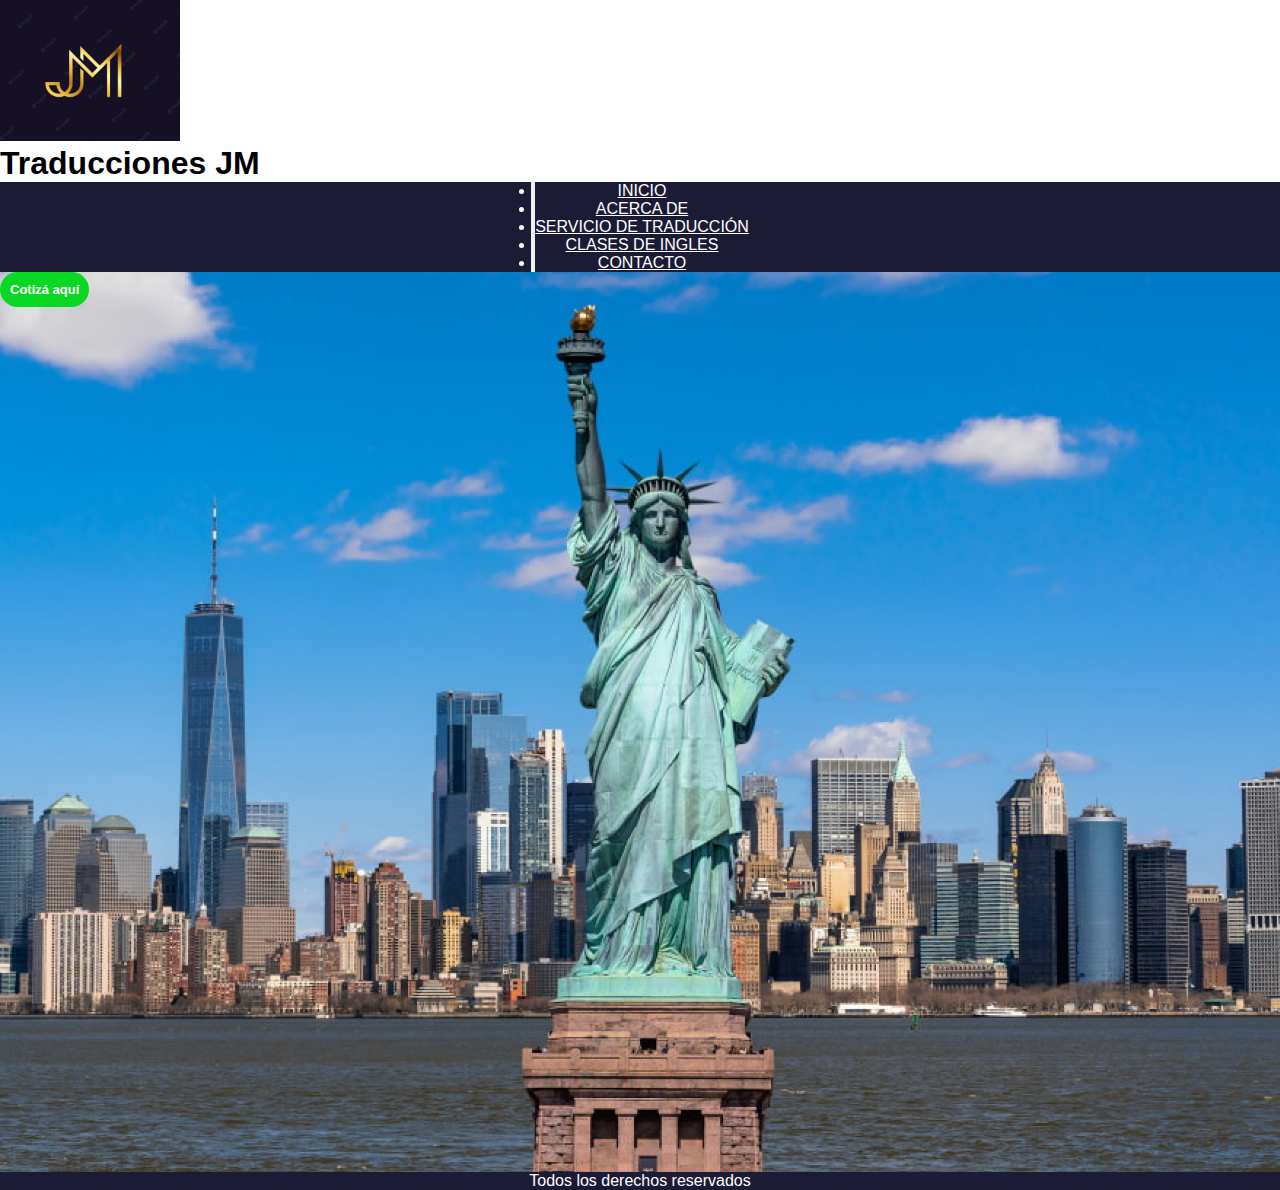
<file: index.html>
<!DOCTYPE html>
<html lang="es">
<head>
    <meta charset="UTF-8">
    <meta http-equiv="X-UA-Compatible" content="IE=edge">
    <meta name="viewport" content="width=device-width, initial-scale=1.0">
    <title>JM Traducciones</title>
    <link rel="stylesheet" href="./style/style.css">
    <!-- CSS only -->
<link href="https://cdn.jsdelivr.net/npm/bootstrap@5.2.0/dist/css/bootstrap.min.css" rel="stylesheet" 
integrity="sha384-gH2yIJqKdNHPEq0n4Mqa/HGKIhSkIHeL5AyhkYV8i59U5AR6csBvApHHNl/vI1Bx" crossorigin="anonymous">
</head>
<body class="col-12 ml-6">
    <div class="row col-12">
        <div class="col-3 "><img src="./img/jm.png" alt="logoJM" width="180" height="auto" class="img-fluid"></div>
        <div class="col-9 row justify-content-center align-items-center minh-100"><h1 class="titulouno text-center">Traducciones JM</h1></div>
    </div>
    <nav class="navbar navbar-expand-lg bg-light">
        <div id="barra" class="container-fluid">
            <a class="navbar-brand" href="#">MENU</a>
          <button class="navbar-toggler" type="button" data-bs-toggle="collapse" data-bs-target="#navbarNav" aria-controls="navbarNav" aria-expanded="false" aria-label="Toggle navigation">
            <span id="span" class="navbar-toggler-icon"></span>
          </button>
          <div  class="collapse navbar-collapse" id="navbarNav">
            <ul class="navbar-nav">
              <li class="nav-item">
                <a class="nav-link active text-white mx-5" aria-current="page" href="#">INICIO</a>
              </li>
              <li class="nav-item">
                <a class="nav-link text-white mx-5" href="./page/acercaDe.html">ACERCA DE</a>
              </li>
              <li class="nav-item">
                <a class="nav-link text-white mx-5" href="./page/servicioDeTraduccion.html">SERVICIO DE TRADUCCIÓN</a>
              </li>
              <li class="nav-item">
                <a class="nav-link  text-white mx-5" href="./page/clasesDeIngles.html">CLASES DE INGLES</a>
              </li>
              </li>
              <li class="nav-item">
                <a class="nav-link  text-white mx-5" href="./page/contacto.html">CONTACTO</a>
              </li>
              </ul>
          </div>
        </div>
      </nav>
    <main>
    <section class="btn">
        <div  class="btnu">
            <h3 id="botonCotiza" class="position-absolute bottom-0 start-50 translate-middle"><a href="https://api.whatsapp.com/send?phone=54911&text=Hola,%20vi%20un%20anuncio%20en%20Facebook%20y%20quisiera%20conocer%20m%C3%A1s%20sobre%20tus%20productos"> Cotizá aquí</a></h3>
        </div>
    </section>
    </main>
    <footer>Todos los derechos reservados</footer>
    <script src="https://cdn.jsdelivr.net/npm/bootstrap@5.2.0/dist/js/bootstrap.bundle.min.js" integrity="sha384-A3rJD856KowSb7dwlZdYEkO39Gagi7vIsF0jrRAoQmDKKtQBHUuLZ9AsSv4jD4Xa" crossorigin="anonymous"></script>
</body>
</html>
</file>
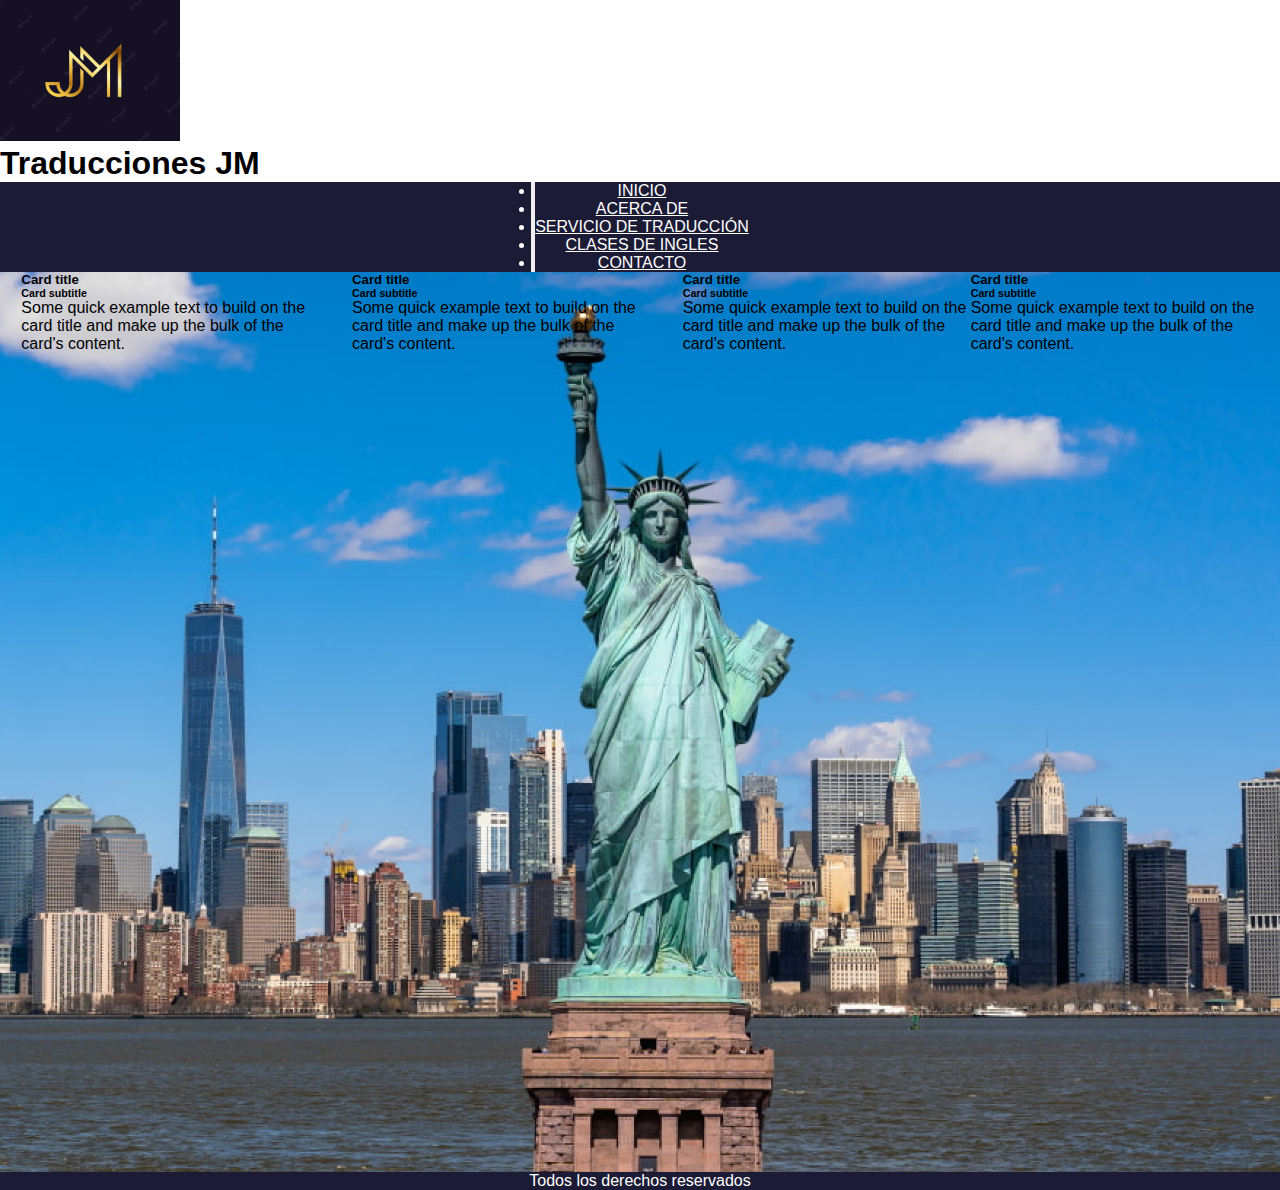
<file: page/acercaDe.html>
<!DOCTYPE html>
<html lang="es">
<head>
    <meta charset="UTF-8">
    <meta http-equiv="X-UA-Compatible" content="IE=edge">
    <meta name="viewport" content="width=device-width, initial-scale=1.0">
    <title>JM Traducciones</title>
    <link rel="stylesheet" href="../style/style.css">
    <!-- CSS only -->
<link href="https://cdn.jsdelivr.net/npm/bootstrap@5.2.0/dist/css/bootstrap.min.css" rel="stylesheet" 
integrity="sha384-gH2yIJqKdNHPEq0n4Mqa/HGKIhSkIHeL5AyhkYV8i59U5AR6csBvApHHNl/vI1Bx" crossorigin="anonymous">
</head>
<body class="col-12 ml-6">
    <div class="row col-12">
        <div class="col-3 "><img src="../img/jm.png" alt="logoJM" width="180" height="auto" class="img-fluid"></div>
        <div class="col-9 row justify-content-center align-items-center minh-100"><h1 class="titulouno text-center">Traducciones JM</h1></div>
    </div>
    <nav class="navbar navbar-expand-lg bg-light">
        <div id="barra" class="container-fluid">
            <a class="navbar-brand" href="#">MENU</a>
          <button class="navbar-toggler" type="button" data-bs-toggle="collapse" data-bs-target="#navbarNav" aria-controls="navbarNav" aria-expanded="false" aria-label="Toggle navigation">
            <span id="span" class="navbar-toggler-icon"></span>
          </button>
          <div  class="collapse navbar-collapse" id="navbarNav">
            <ul class="navbar-nav">
              <li class="nav-item">
                <a class="nav-link active text-white mx-5" aria-current="page" href="../index.html">INICIO</a>
              </li>
              <li class="nav-item">
                <a class="nav-link text-white mx-5" href="#">ACERCA DE</a>
              </li>
              <li class="nav-item">
                <a class="nav-link text-white mx-5" href="./servicioDeTraduccion.html">SERVICIO DE TRADUCCIÓN</a>
              </li>
              <li class="nav-item">
                <a class="nav-link  text-white mx-5" href="./servicioDeTraduccion.html">CLASES DE INGLES</a>
              </li>
              </li>
              <li class="nav-item">
                <a class="nav-link  text-white mx-5" href="./contacto.html">CONTACTO</a>
              </li>
              </ul>
          </div>
        </div>
      </nav>
    <main >
      <section id="caja" class="row mx-3" >

        <div class="card mt-2" style="width: 18rem;">
          <div class="card-body">
            <h5 class="card-title">Card title</h5>
            <h6 class="card-subtitle mb-2 text-muted">Card subtitle</h6>
            <p class="card-text">Some quick example text to build on the card title and make up the bulk of the card's content.</p>
          </div>
        </div>
  
        <div class="card mt-3" style="width: 18rem;">
          <div class="card-body">
            <h5 class="card-title">Card title</h5>
            <h6 class="card-subtitle mb-2 text-muted">Card subtitle</h6>
            <p class="card-text">Some quick example text to build on the card title and make up the bulk of the card's content.</p>
          </div>
          
        </div>
        <section id="cajaDos" class="row mt-5" >
  
          <div class="card mt-3" style="width: 18rem;">
            <div class="card-body">
              <h5 class="card-title">Card title</h5>
              <h6 class="card-subtitle mb-2 text-muted">Card subtitle</h6>
              <p class="card-text">Some quick example text to build on the card title and make up the bulk of the card's content.</p>
            </div>
          </div>
    
          <div class="card mt-3" style="width: 18rem;">
            <div class="card-body">
              <h5 class="card-title">Card title</h5>
              <h6 class="card-subtitle mb-2 text-muted">Card subtitle</h6>
              <p class="card-text">Some quick example text to build on the card title and make up the bulk of the card's content.</p>
            </div>
            
          </div>
      </section>
      </main>
      <footer>Todos los derechos reservados</footer>
    <script src="https://cdn.jsdelivr.net/npm/bootstrap@5.2.0/dist/js/bootstrap.bundle.min.js" integrity="sha384-A3rJD856KowSb7dwlZdYEkO39Gagi7vIsF0jrRAoQmDKKtQBHUuLZ9AsSv4jD4Xa" crossorigin="anonymous"></script>
</body>
</html>
</file>
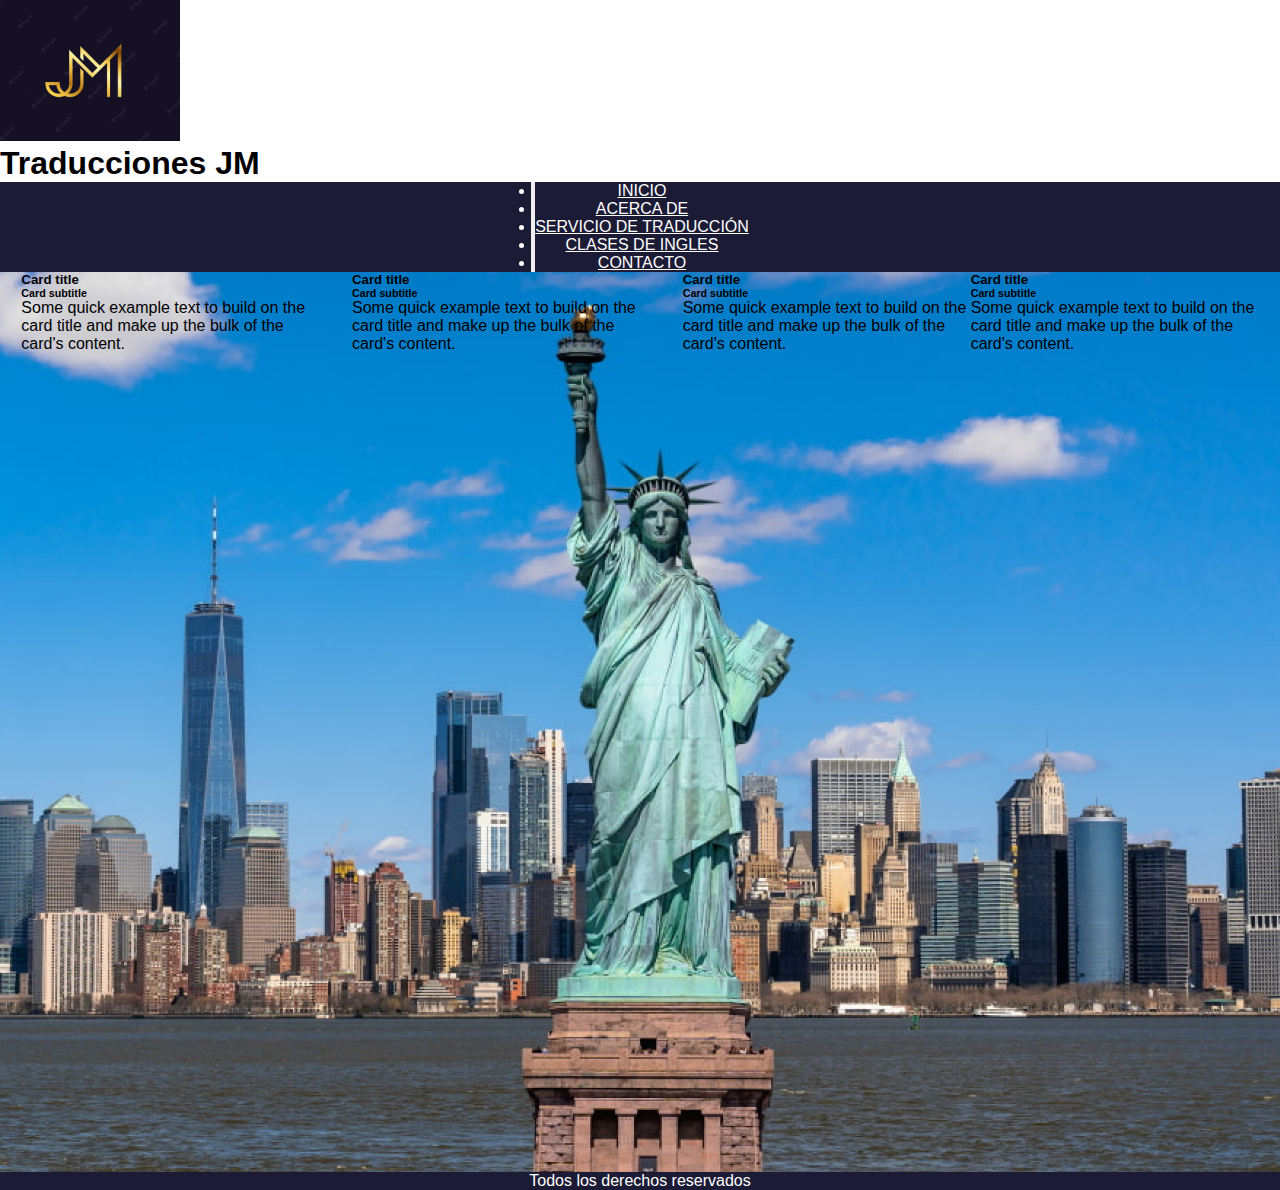
<file: page/clasesDeIngles.html>
<!DOCTYPE html>
<html lang="es">
<head>
    <meta charset="UTF-8">
    <meta http-equiv="X-UA-Compatible" content="IE=edge">
    <meta name="viewport" content="width=device-width, initial-scale=1.0">
    <title>JM Traducciones</title>
    <link rel="stylesheet" href="../style/style.css">
    <!-- CSS only -->
<link href="https://cdn.jsdelivr.net/npm/bootstrap@5.2.0/dist/css/bootstrap.min.css" rel="stylesheet" 
integrity="sha384-gH2yIJqKdNHPEq0n4Mqa/HGKIhSkIHeL5AyhkYV8i59U5AR6csBvApHHNl/vI1Bx" crossorigin="anonymous">
</head>
<body class="col-12 ml-6">
    <div class="row col-12">
        <div class="col-3 "><img src="../img/jm.png" alt="logoJM" width="180" height="auto" class="img-fluid"></div>
        <div class="col-9 row justify-content-center align-items-center minh-100"><h1 class="titulouno text-center">Traducciones JM</h1></div>
    </div>
    <nav class="navbar navbar-expand-lg bg-light">
        <div id="barra" class="container-fluid">
            <a class="navbar-brand" href="#">MENU</a>
          <button class="navbar-toggler" type="button" data-bs-toggle="collapse" data-bs-target="#navbarNav" aria-controls="navbarNav" aria-expanded="false" aria-label="Toggle navigation">
            <span id="span" class="navbar-toggler-icon"></span>
          </button>
          <div  class="collapse navbar-collapse" id="navbarNav">
            <ul class="navbar-nav">
              <li class="nav-item">
                <a class="nav-link active text-white mx-5" aria-current="page" href="../index.html">INICIO</a>
              </li>
              <li class="nav-item">
                <a class="nav-link text-white mx-5" href="./acercaDe.html">ACERCA DE</a>
              </li>
              <li class="nav-item">
                <a class="nav-link text-white mx-5" href="./servicioDeTraduccion.html">SERVICIO DE TRADUCCIÓN</a>
              </li>
              <li class="nav-item">
                <a class="nav-link  text-white mx-5" href="#">CLASES DE INGLES</a>
              </li>
              </li>
              <li class="nav-item">
                <a class="nav-link  text-white mx-5" href="./contacto.html">CONTACTO</a>
              </li>
              </ul>
          </div>
        </div>
      </nav>
    <main class="">
    <section id="caja" class="row mx-3" >

      <div class="card mt-2" style="width: 18rem;">
        <div class="card-body">
          <h5 class="card-title">Card title</h5>
          <h6 class="card-subtitle mb-2 text-muted">Card subtitle</h6>
          <p class="card-text">Some quick example text to build on the card title and make up the bulk of the card's content.</p>
        </div>
      </div>

      <div class="card mt-3" style="width: 18rem;">
        <div class="card-body">
          <h5 class="card-title">Card title</h5>
          <h6 class="card-subtitle mb-2 text-muted">Card subtitle</h6>
          <p class="card-text">Some quick example text to build on the card title and make up the bulk of the card's content.</p>
        </div>
        
      </div>
      <section id="cajaDos" class="row mt-5" >

        <div class="card mt-3" style="width: 18rem;">
          <div class="card-body">
            <h5 class="card-title">Card title</h5>
            <h6 class="card-subtitle mb-2 text-muted">Card subtitle</h6>
            <p class="card-text">Some quick example text to build on the card title and make up the bulk of the card's content.</p>
          </div>
        </div>
  
        <div class="card mt-3" style="width: 18rem;">
          <div class="card-body">
            <h5 class="card-title">Card title</h5>
            <h6 class="card-subtitle mb-2 text-muted">Card subtitle</h6>
            <p class="card-text">Some quick example text to build on the card title and make up the bulk of the card's content.</p>
          </div>
          
        </div>
    </section>
    </main>
    <footer>Todos los derechos reservados</footer>
    <script src="https://cdn.jsdelivr.net/npm/bootstrap@5.2.0/dist/js/bootstrap.bundle.min.js" integrity="sha384-A3rJD856KowSb7dwlZdYEkO39Gagi7vIsF0jrRAoQmDKKtQBHUuLZ9AsSv4jD4Xa" crossorigin="anonymous"></script>
</body>
</html>
</file>
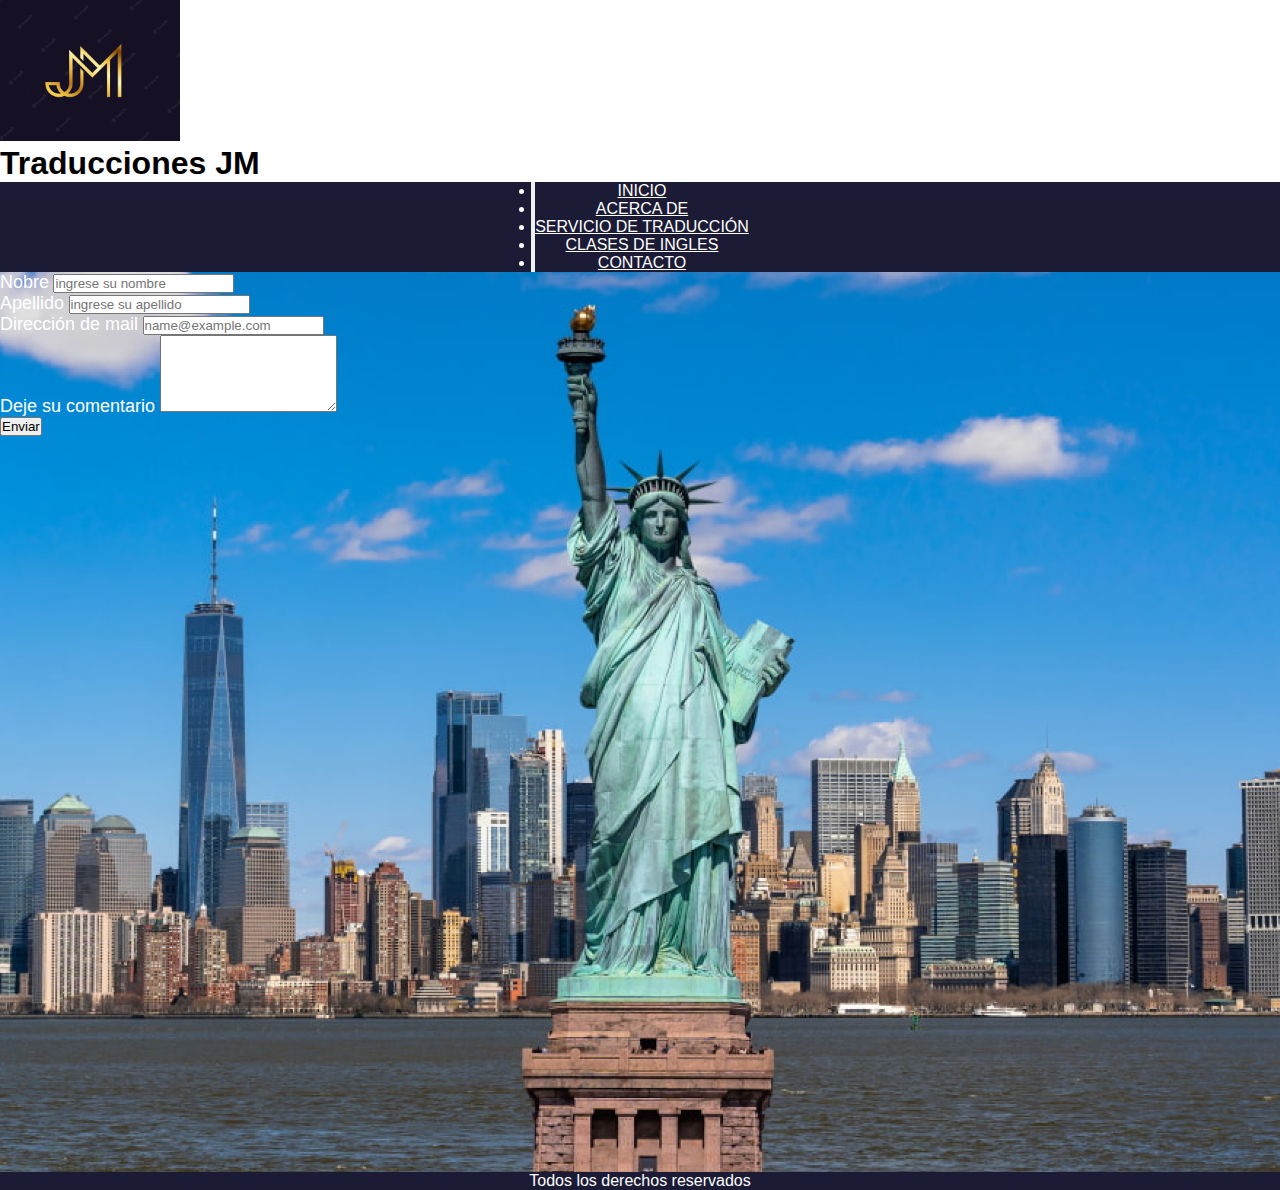
<file: page/contacto.html>
<!DOCTYPE html>
<html lang="es">
<head>
    <meta charset="UTF-8">
    <meta http-equiv="X-UA-Compatible" content="IE=edge">
    <meta name="viewport" content="width=device-width, initial-scale=1.0">
    <title>JM Traducciones</title>
    <link rel="stylesheet" href="../style/style.css">
    <!-- CSS only -->
<link href="https://cdn.jsdelivr.net/npm/bootstrap@5.2.0/dist/css/bootstrap.min.css" rel="stylesheet" 
integrity="sha384-gH2yIJqKdNHPEq0n4Mqa/HGKIhSkIHeL5AyhkYV8i59U5AR6csBvApHHNl/vI1Bx" crossorigin="anonymous">
</head>
<body class="col-12 ml-6">
    <div class="row col-12">
        <div class="col-3 "><img src="../img/jm.png" alt="logoJM" width="180" height="auto" class="img-fluid"></div>
        <div class="col-9 row justify-content-center align-items-center minh-100"><h1 class="titulouno text-center">Traducciones JM</h1></div>
    </div>
    <nav class="navbar navbar-expand-lg bg-light">
        <div id="barra" class="container-fluid">
            <a class="navbar-brand" href="#">MENU</a>
          <button class="navbar-toggler" type="button" data-bs-toggle="collapse" data-bs-target="#navbarNav" aria-controls="navbarNav" aria-expanded="false" aria-label="Toggle navigation">
            <span id="span" class="navbar-toggler-icon"></span>
          </button>
          <div  class="collapse navbar-collapse" id="navbarNav">
            <ul class="navbar-nav">
              <li class="nav-item">
                <a class="nav-link active text-white mx-5" aria-current="page" href="../index.html">INICIO</a>
              </li>
              <li class="nav-item">
                <a class="nav-link text-white mx-5" href="./acercaDe.html">ACERCA DE</a>
              </li>
              <li class="nav-item">
                <a class="nav-link text-white mx-5" href="./servicioDeTraduccion.html">SERVICIO DE TRADUCCIÓN</a>
              </li>
              <li class="nav-item">
                <a class="nav-link  text-white mx-5" href="./clasesDeIngles.html">CLASES DE INGLES</a>
              </li>
              </li>
              <li class="nav-item">
                <a class="nav-link  text-white mx-5" href="#">CONTACTO</a>
              </li>
              </ul>
          </div>
        </div>
      </nav>
    <main >
    <section class="contFor">
      <form class=" row col-4">

        <div class="form-group">
            <label for="exampleFormControlInput1">Nobre</label>
          <input type="email" class="form-control" id="exampleFormControlInput1" placeholder="ingrese su nombre">
        </div>
        <div class="form-group">
            <label for="exampleFormControlInput1">Apellido</label>
          <input type="email" class="form-control" id="exampleFormControlInput1" placeholder="ingrese su apellido">
        </div>
          <label for="exampleFormControlInput1">Dirección de mail</label>
          <input type="email" class="form-control" id="exampleFormControlInput1" placeholder="name@example.com">
        </div>
        <div class="form-group">
        </div>
        <div class="form-group">
          <label for="exampleFormControlTextarea1">Deje su comentario</label>
          <textarea class="form-control" id="exampleFormControlTextarea1" rows="5"></textarea>
        </div>
        <div class="col-auto mt-2">
            <button type="submit" class="btn btn-primary">Enviar</button>
          </div>
      </form>  
    </section>
    
    </main>
    <footer>Todos los derechos reservados</footer>
    <script src="https://cdn.jsdelivr.net/npm/bootstrap@5.2.0/dist/js/bootstrap.bundle.min.js" integrity="sha384-A3rJD856KowSb7dwlZdYEkO39Gagi7vIsF0jrRAoQmDKKtQBHUuLZ9AsSv4jD4Xa" crossorigin="anonymous"></script>
</body>
</html>
</file>
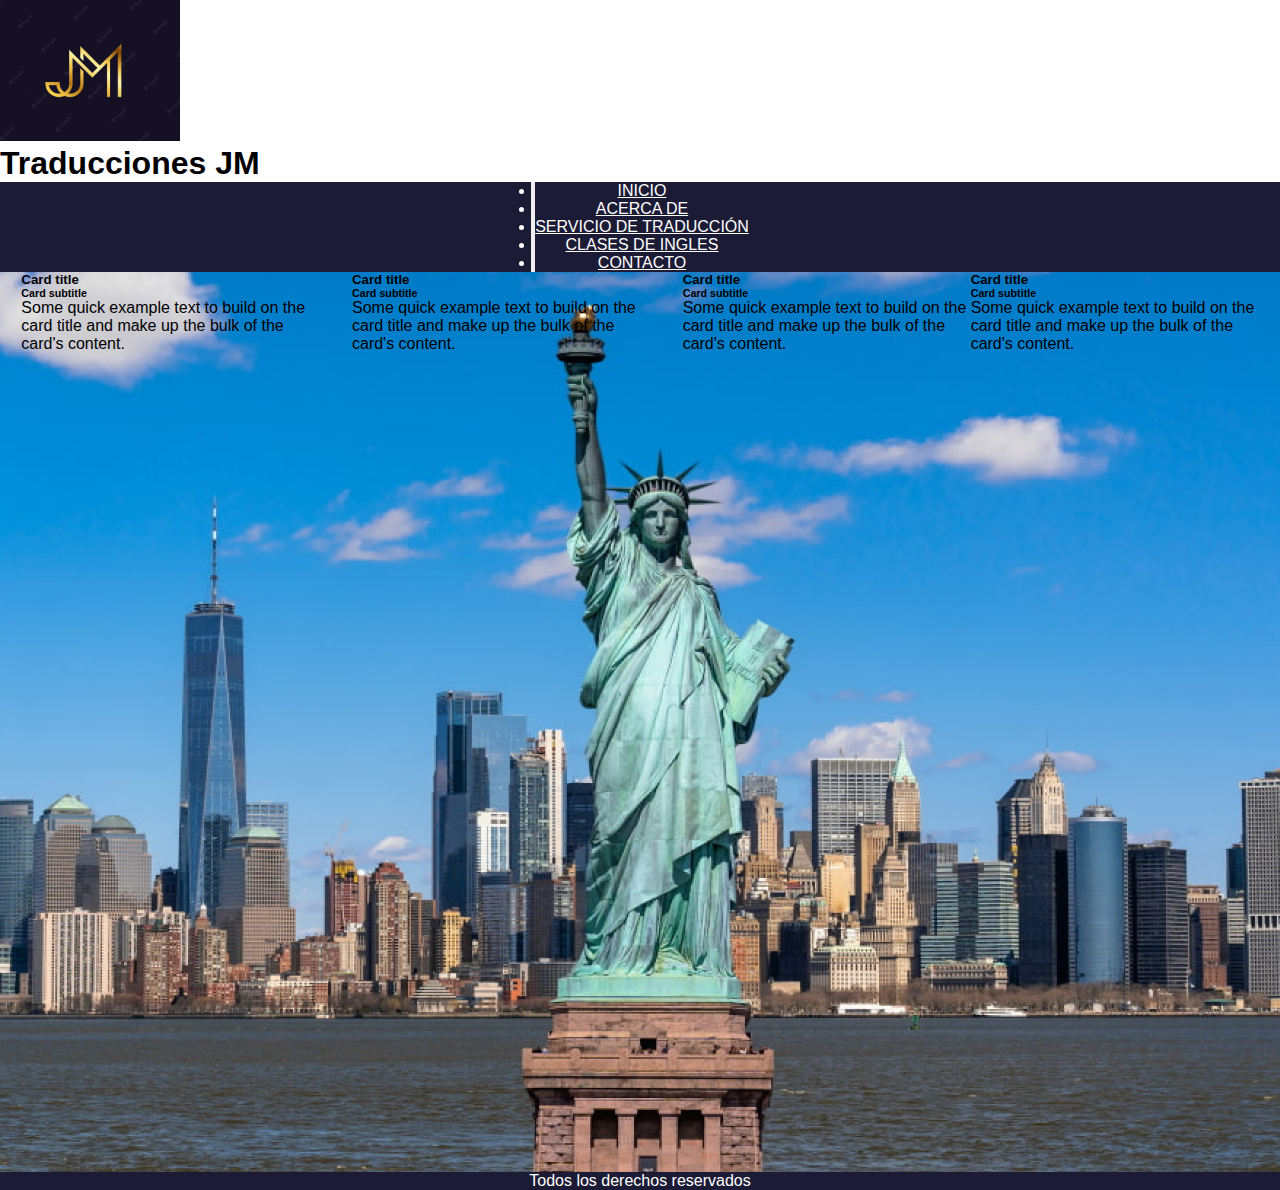
<file: page/servicioDeTraduccion.html>
<!DOCTYPE html>
<html lang="en">
<head>
    <meta charset="UTF-8">
    <meta http-equiv="X-UA-Compatible" content="IE=edge">
    <meta name="viewport" content="width=device-width, initial-scale=1.0">
    <title>JM Traducciones</title>
    <link rel="stylesheet" href="../style/style.css">
    <!-- CSS only -->
<link href="https://cdn.jsdelivr.net/npm/bootstrap@5.2.0/dist/css/bootstrap.min.css" rel="stylesheet" 
integrity="sha384-gH2yIJqKdNHPEq0n4Mqa/HGKIhSkIHeL5AyhkYV8i59U5AR6csBvApHHNl/vI1Bx" crossorigin="anonymous">
</head>
<body class="col-12 ml-6">

    <div class="row col-12">
        <div class="col-3 "><img src="../img/jm.png" alt="logoJM" width="180" height="auto" class="img-fluid"></div>
        <div class="col-9 row justify-content-center align-items-center minh-100"><h1 class="titulouno text-center">Traducciones JM</h1></div>
    </div>
    
    <nav class="navbar navbar-expand-lg bg-light">
        <div id="barra" class="container-fluid">
            <a class="navbar-brand" href="#">MENU</a>
          <button class="navbar-toggler" type="button" data-bs-toggle="collapse" data-bs-target="#navbarNav" aria-controls="navbarNav" aria-expanded="false" aria-label="Toggle navigation">
            <span id="span" class="navbar-toggler-icon"></span>
          </button>
          <div  class="collapse navbar-collapse" id="navbarNav">
            <ul class="navbar-nav">
              <li class="nav-item">
                <a class="nav-link active text-white mx-5" aria-current="page" href="../index.html">INICIO</a>
              </li>
              <li class="nav-item">
                <a class="nav-link text-white mx-5" href="./acercaDe.html">ACERCA DE</a>
              </li>
              <li class="nav-item">
                <a class="nav-link text-white mx-5" href="#">SERVICIO DE TRADUCCIÓN</a>
              </li>
              <li class="nav-item">
                <a class="nav-link  text-white mx-5" href="./clasesDeIngles.html">CLASES DE INGLES</a>
              </li>
              </li>
              <li class="nav-item">
                <a class="nav-link  text-white mx-5" href="./contacto.html">CONTACTO</a>
              </li>
              </ul>
          </div>
        </div>
      </nav>
    <main >
    <section id="caja" class="row mx-3" >

      <div class="card mt-2" style="width: 18rem;">
        <div class="card-body">
          <h5 class="card-title">Card title</h5>
          <h6 class="card-subtitle mb-2 text-muted">Card subtitle</h6>
          <p class="card-text">Some quick example text to build on the card title and make up the bulk of the card's content.</p>
        </div>
      </div>

      <div class="card mt-3" style="width: 18rem;">
        <div class="card-body">
          <h5 class="card-title">Card title</h5>
          <h6 class="card-subtitle mb-2 text-muted">Card subtitle</h6>
          <p class="card-text">Some quick example text to build on the card title and make up the bulk of the card's content.</p>
        </div>
        
      </div>
      <section id="cajaDos" class="row mt-5" >

        <div class="card mt-3" style="width: 18rem;">
          <div class="card-body">
            <h5 class="card-title">Card title</h5>
            <h6 class="card-subtitle mb-2 text-muted">Card subtitle</h6>
            <p class="card-text">Some quick example text to build on the card title and make up the bulk of the card's content.</p>
          </div>
        </div>
  
        <div class="card mt-3" style="width: 18rem;">
          <div class="card-body">
            <h5 class="card-title">Card title</h5>
            <h6 class="card-subtitle mb-2 text-muted">Card subtitle</h6>
            <p class="card-text">Some quick example text to build on the card title and make up the bulk of the card's content.</p>
          </div>
          
        </div>
    </section>
    </main>
    <footer>Todos los derechos reservados</footer>
    <script src="https://cdn.jsdelivr.net/npm/bootstrap@5.2.0/dist/js/bootstrap.bundle.min.js" integrity="sha384-A3rJD856KowSb7dwlZdYEkO39Gagi7vIsF0jrRAoQmDKKtQBHUuLZ9AsSv4jD4Xa" crossorigin="anonymous"></script>
</body>
</html>
</file>
<file: style/style.css>
*{
    box-sizing: border-box;
    margin: 0px;
    padding: 0px;
    font-family: 'Roboto', sans-serif;
}

html{
    height: 100%;
}

.titulouno{
    font-size: auto;
    align-items: center;
}

#barra{
    display: flex;
    justify-content: center;
    background-color: #1C1B35;
    color: white;   
}
#barra a{
    background-color: #1C1B35;
    color: white;   
}

#barra a:hover{
    background-color: #131066;
    color: white;   
}
span{
    background-color: aliceblue;
}

ul{
    flex: auto;
}
li{
    flex: auto;
    text-align: center;
}
h2{
    flex: auto;
    text-align: center;
}

h3{
    display: flex;

}
p{
    display: flex;

}

#botonCotiza a{
    border-radius:20px;
    padding: 10px;
    font-size: small;
    color: white;
    text-decoration: none;
    background-color: rgb(8, 216, 36);
}
#botonCotiza a:hover{
    border-radius:20px;
    padding: 10px;
    font-size: small;
    color: white;
    text-decoration: none;
    background-color: rgb(19, 102, 44);
}
main{
    height:100vh;
    background-image: url(../img/estatua_libertad.png);
    background-repeat: no-repeat;
    background-position: center;
    background-size: cover;
}
#caja{
    display: flex;
    justify-content: space-around;
}
#cajaDos{
    display: flex;
    justify-content: space-around;
}
.contFor{
    display: flex;
    justify-content: flex-start;
}

label{
    flex: auto;
    border: none;
    color: white;
    font-size: large;
}
footer{
    text-align: center;
    color: white;
    background-color:  #1C1B35;
}

/* Medium devices (tablets, 768px and up)*/
@media (min-width: 768px) { 
    .navbar-brand{
        display: none;
    }
 }
</file>
